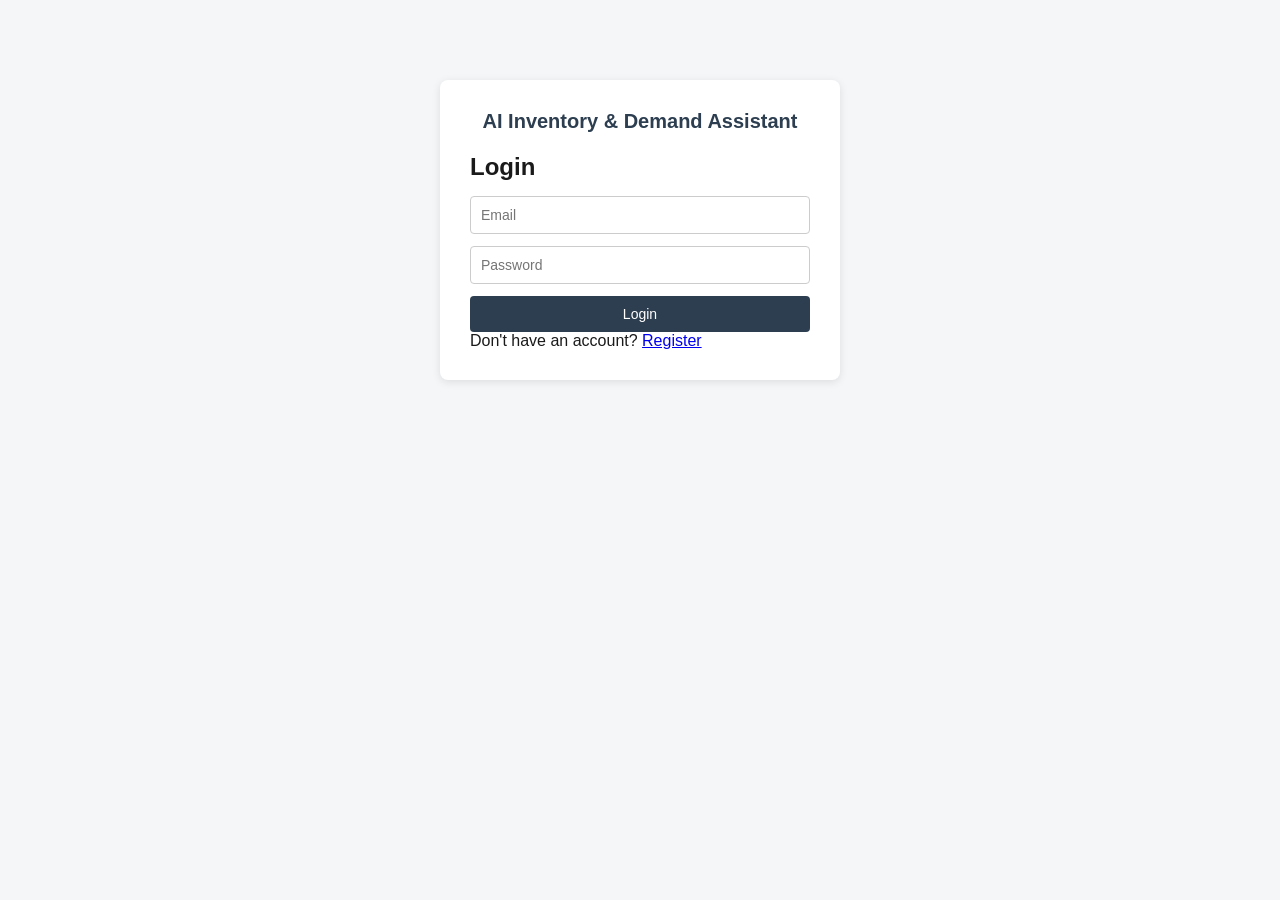
<file: frontend/index.html>
<!DOCTYPE html>
<html lang="en">
<head>
    <meta charset="UTF-8">
    <title>AI Inventory Assistant - Login</title>
    <link rel="stylesheet" href="css/style.css">
</head>
<body>

    <div class="auth-container">
        <h1>AI Inventory & Demand Assistant</h1>

        <!-- LOGIN FORM -->
        <div id="login-section">
            <h2>Login</h2>
            <form id="login-form">
                <input type="email" id="login-email" placeholder="Email" required>
                <input type="password" id="login-password" placeholder="Password" required>
                <button type="submit">Login</button>
            </form>
            <p id="login-message"></p>
            <p>Don't have an account? <a href="#" id="show-register">Register</a></p>
        </div>

        <!-- REGISTER FORM (hidden by default) -->
        <div id="register-section" style="display: none;">
            <h2>Register</h2>
            <form id="register-form">
                <input type="email" id="register-email" placeholder="Email" required>
                <input type="password" id="register-password" placeholder="Password" required>
                <button type="submit">Register</button>
            </form>
            <p id="register-message"></p>
            <p>Already have an account? <a href="#" id="show-login">Login</a></p>
        </div>
    </div>

    <script src="js/api.js"></script>
    <script src="js/auth.js"></script>
</body>
</html>
</file>
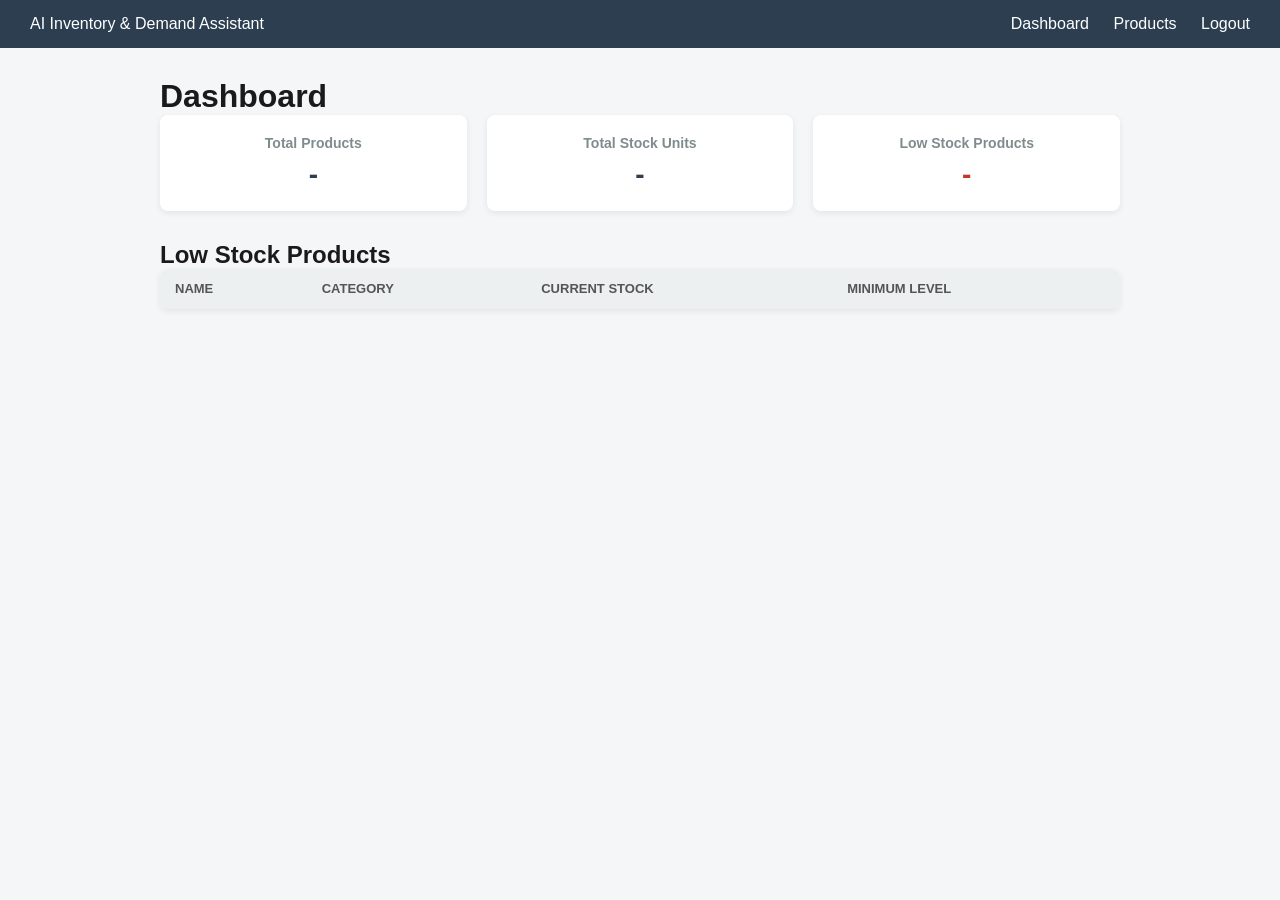
<file: frontend/dashboard.html>
<!DOCTYPE html>
<html lang="en">
<head>
    <meta charset="UTF-8">
    <title>Dashboard - AI Inventory Assistant</title>
    <link rel="stylesheet" href="css/style.css">
</head>
<body>

    <div class="navbar">
        <span>AI Inventory & Demand Assistant</span>
        <div>
            <a href="dashboard.html">Dashboard</a>
            <a href="products.html">Products</a>
            <a href="#" id="logout-link">Logout</a>
        </div>
    </div>

    <div class="page-container">
        <h1>Dashboard</h1>

        <div class="summary-cards">
            <div class="card">
                <h3>Total Products</h3>
                <p id="total-products">-</p>
            </div>
            <div class="card">
                <h3>Total Stock Units</h3>
                <p id="total-stock">-</p>
            </div>
            <div class="card low-stock">
                <h3>Low Stock Products</h3>
                <p id="low-stock-count">-</p>
            </div>
        </div>

        <h2>Low Stock Products</h2>
        <table>
            <thead>
                <tr>
                    <th>Name</th>
                    <th>Category</th>
                    <th>Current Stock</th>
                    <th>Minimum Level</th>
                </tr>
            </thead>
            <tbody id="low-stock-table-body">
                <!-- Filled in by JavaScript -->
            </tbody>
        </table>
    </div>

    <script src="js/api.js"></script>
    <script src="js/dashboard.js"></script>
</body>
</html>
</file>
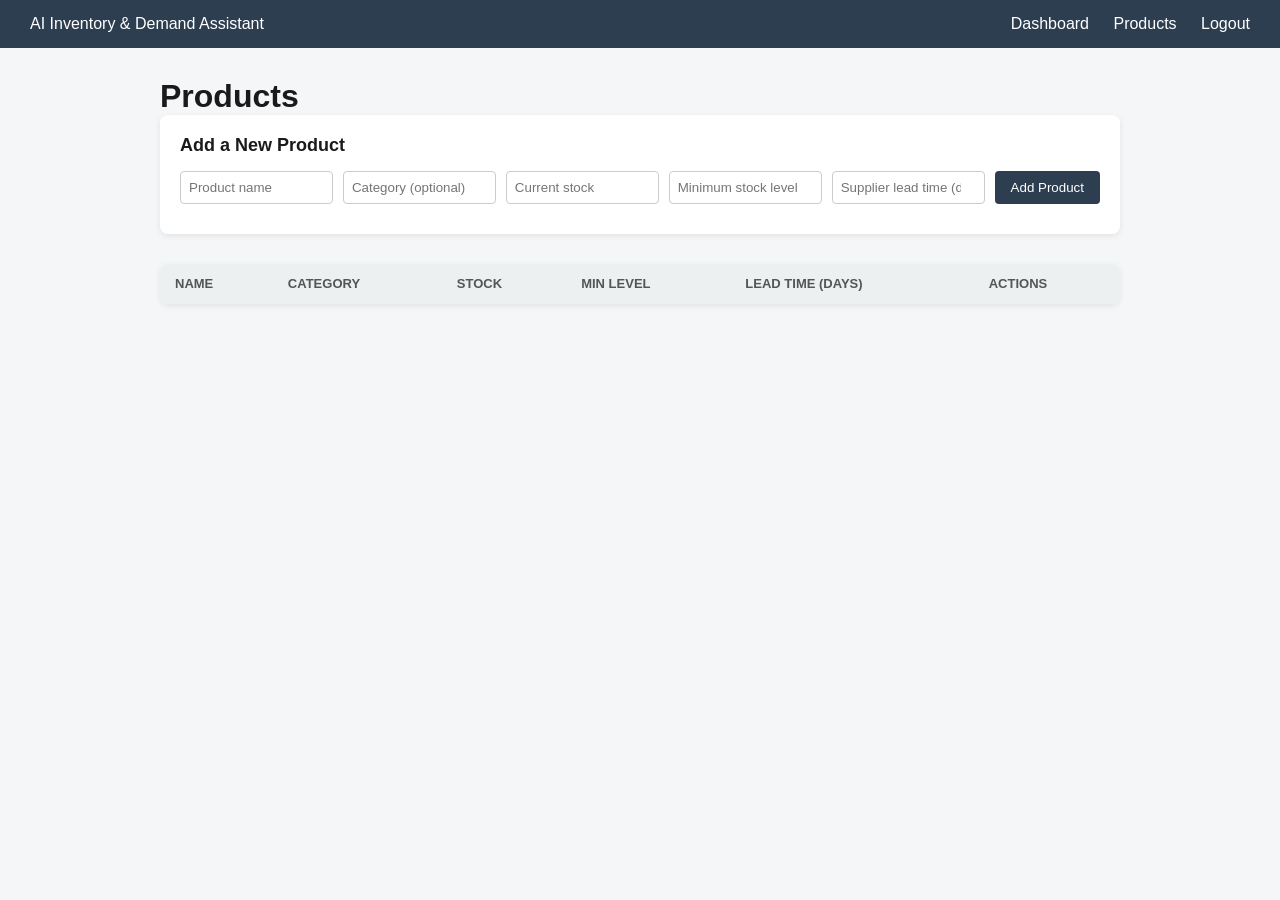
<file: frontend/products.html>
<!DOCTYPE html>
<html lang="en">
<head>
    <meta charset="UTF-8">
    <title>Products - AI Inventory Assistant</title>
    <link rel="stylesheet" href="css/style.css">
</head>
<body>

    <div class="navbar">
        <span>AI Inventory & Demand Assistant</span>
        <div>
            <a href="dashboard.html">Dashboard</a>
            <a href="products.html">Products</a>
            <a href="#" id="logout-link">Logout</a>
        </div>
    </div>

    <div class="page-container">
        <h1>Products</h1>

        <!-- ADD PRODUCT FORM -->
        <div class="form-section">
            <h2>Add a New Product</h2>
            <form id="add-product-form">
                <div class="form-row">
                    <input type="text" id="new-name" placeholder="Product name" required>
                    <input type="text" id="new-category" placeholder="Category (optional)">
                    <input type="number" id="new-stock" placeholder="Current stock" min="0" required>
                    <input type="number" id="new-min-level" placeholder="Minimum stock level" min="0" required>
                    <input type="number" id="new-lead-time" placeholder="Supplier lead time (days)" min="0" required>
                    <button type="submit">Add Product</button>
                </div>
            </form>
            <p id="add-product-message"></p>
        </div>

        <!-- PRODUCTS TABLE -->
        <table>
            <thead>
                <tr>
                    <th>Name</th>
                    <th>Category</th>
                    <th>Stock</th>
                    <th>Min Level</th>
                    <th>Lead Time (days)</th>
                    <th>Actions</th>
                </tr>
            </thead>
            <tbody id="products-table-body">
                <!-- Filled in by JavaScript -->
            </tbody>
        </table>
    </div>

    <script src="js/api.js"></script>
    <script src="js/products.js"></script>
</body>
</html>
</file>
<file: frontend/css/style.css>
/* Basic reset - removes default browser spacing so we control it ourselves */
* {
    margin: 0;
    padding: 0;
    box-sizing: border-box;
}

body {
    font-family: Arial, sans-serif;
    background-color: #f4f6f8;
    color: #1a1a1a;
}

/* ---------- LOGIN / REGISTER PAGE ---------- */

.auth-container {
    max-width: 400px;
    margin: 80px auto;
    background: white;
    padding: 30px;
    border-radius: 8px;
    box-shadow: 0 2px 8px rgba(0, 0, 0, 0.1);
}

.auth-container h1 {
    font-size: 20px;
    margin-bottom: 20px;
    text-align: center;
    color: #2c3e50;
}

.auth-container h2 {
    margin-bottom: 15px;
}

.auth-container form {
    display: flex;
    flex-direction: column;
    gap: 12px;
}

.auth-container input {
    padding: 10px;
    border: 1px solid #ccc;
    border-radius: 4px;
    font-size: 14px;
}

.auth-container button {
    padding: 10px;
    background-color: #2c3e50;
    color: white;
    border: none;
    border-radius: 4px;
    cursor: pointer;
    font-size: 14px;
}

.auth-container button:hover {
    background-color: #1a252f;
}

.error-message {
    color: #c0392b;
}

.success-message {
    color: #27ae60;
}

/* ---------- NAVIGATION BAR (used on dashboard/products pages) ---------- */

.navbar {
    background-color: #2c3e50;
    color: white;
    padding: 15px 30px;
    display: flex;
    justify-content: space-between;
    align-items: center;
}

.navbar a {
    color: white;
    text-decoration: none;
    margin-left: 20px;
}

.navbar a:hover {
    text-decoration: underline;
}

/* ---------- MAIN PAGE CONTAINER ---------- */

.page-container {
    max-width: 1000px;
    margin: 30px auto;
    padding: 0 20px;
}

/* ---------- DASHBOARD CARDS ---------- */

.summary-cards {
    display: flex;
    gap: 20px;
    margin-bottom: 30px;
}

.card {
    background: white;
    padding: 20px;
    border-radius: 8px;
    box-shadow: 0 2px 6px rgba(0, 0, 0, 0.08);
    flex: 1;
    text-align: center;
}

.card h3 {
    font-size: 14px;
    color: #7f8c8d;
    margin-bottom: 8px;
}

.card p {
    font-size: 28px;
    font-weight: bold;
    color: #2c3e50;
}

.card.low-stock p {
    color: #c0392b;
}

/* ---------- TABLES (products, sales) ---------- */

table {
    width: 100%;
    border-collapse: collapse;
    background: white;
    border-radius: 8px;
    overflow: hidden;
    box-shadow: 0 2px 6px rgba(0, 0, 0, 0.08);
}

th, td {
    text-align: left;
    padding: 12px 15px;
    border-bottom: 1px solid #eee;
}

th {
    background-color: #ecf0f1;
    font-size: 13px;
    text-transform: uppercase;
    color: #555;
}

tr.low-stock-row {
    background-color: #fdecea;
}

/* ---------- FORMS (add product, add sale) ---------- */

.form-section {
    background: white;
    padding: 20px;
    border-radius: 8px;
    box-shadow: 0 2px 6px rgba(0, 0, 0, 0.08);
    margin-bottom: 30px;
}

.form-section h2 {
    margin-bottom: 15px;
    font-size: 18px;
}

.form-row {
    display: flex;
    gap: 10px;
    flex-wrap: wrap;
    margin-bottom: 10px;
}

.form-row input {
    flex: 1;
    min-width: 120px;
    padding: 8px;
    border: 1px solid #ccc;
    border-radius: 4px;
}

.form-row button {
    padding: 8px 16px;
    background-color: #2c3e50;
    color: white;
    border: none;
    border-radius: 4px;
    cursor: pointer;
}

.form-row button:hover {
    background-color: #1a252f;
}

/* ---------- BUTTON VARIANTS ---------- */

.btn-small {
    padding: 5px 10px;
    font-size: 12px;
    border: none;
    border-radius: 4px;
    cursor: pointer;
    margin-right: 5px;
}

.btn-edit {
    background-color: #f39c12;
    color: white;
}

.btn-delete {
    background-color: #c0392b;
    color: white;
}

.btn-insight {
    background-color: #2980b9;
    color: white;
}

/* ---------- AI INSIGHT BOX ---------- */

.insight-box {
    background: #eaf4fb;
    border-left: 4px solid #2980b9;
    padding: 15px;
    margin-top: 10px;
    border-radius: 4px;
    display: none;
}

.insight-box.visible {
    display: block;
}
</file>
